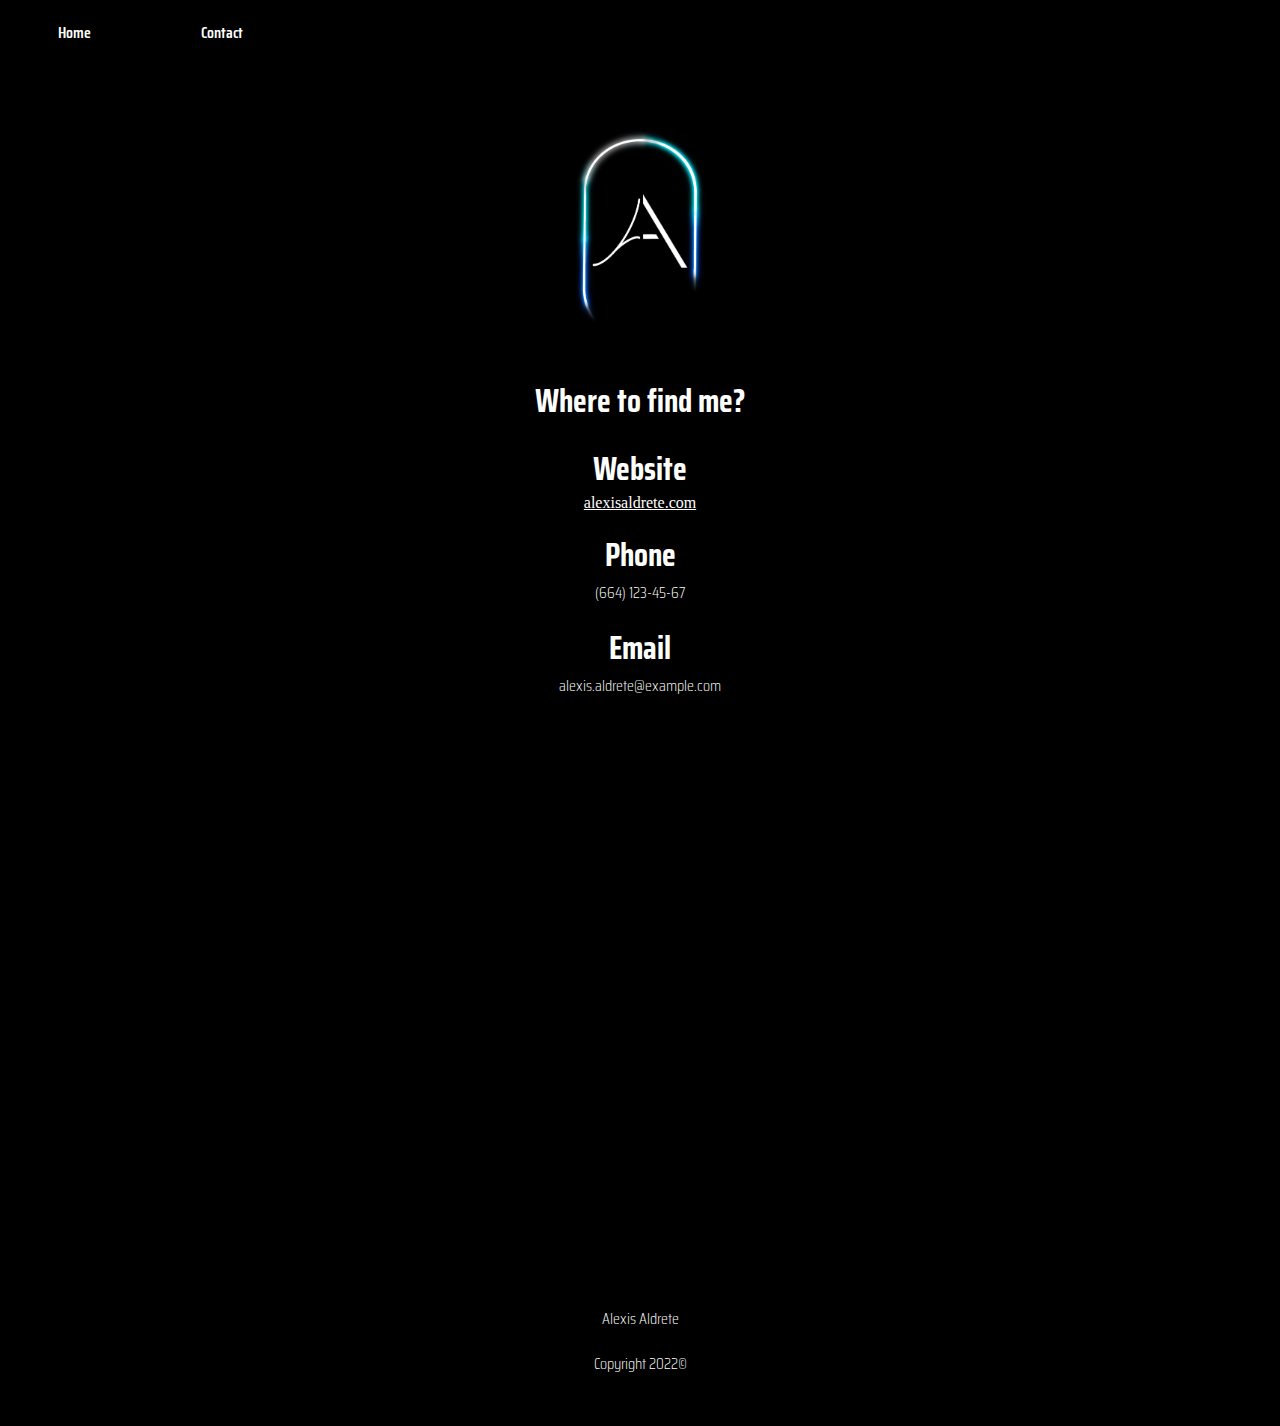
<file: CompetencyReport/contact.html>
<!DOCTYPE html>
<html lang="en">
<head>
    <meta charset="UTF-8">
    <meta http-equiv="X-UA-Compatible" content="IE=edge">
    <meta name="viewport" content="width=device-width, initial-scale=1.0">
    <link rel="stylesheet" href="styles.css">
    <link rel="preconnect" href="https://fonts.googleapis.com">
    <link rel="preconnect" href="https://fonts.gstatic.com" crossorigin>
    <link href="https://fonts.googleapis.com/css2?family=Saira+Condensed:wght@100;200;300;400;500;600;700;800;900&family=Saira+Extra+Condensed:wght@100;200;300;400;500;600;700;800;900&display=swap" rel="stylesheet">
    <title>Contact Page</title>
</head>
<body>
    <nav>
        <div class="flex-container">
            <div class="flex-item"><a href="index.html">Home</a></div>
            <div class="flex-item"><a href="contact.html">Contact</a></div> 
          </div>
    </nav>
    
    <header>
        <div class="site-title">
            
        </div>
        
    </header>

    <main>
        <div class="main-container">
            <img src="logoNoText.png" alt="Alexis Logo">
            <br>
            <br>
            <br>
            <div>
                <h1>Where to find me?</h1>
            </div>
            <br>
            <h2>Website </h2>
            <a style="text-decoration: underline;" href="https://www.alexisaldrete.com/">alexisaldrete.com</a>
            <br>
            <h2>Phone</h2>
            <p>(664) 123-45-67</p>
            <br>
            <h2>Email</h2>
            <p>alexis.aldrete@example.com</p>
            <br>
        </div>
    </main>
    
    
    <footer>
        <div class="footer-container">
            <div class="flex-item">
                <p>Alexis Aldrete</p>
            </div>
            <div class="flex-item">
                <p>Copyright 2022©</p>
            </div>
        </div>
    </footer>
    
</body>
</html>
</file>
<file: CompetencyReport/styles.css>
html, body{
    margin: 0;
    height: 120%;
    width: 100%;
}

body{
    background-color: black;
}


nav {
    height: 5%;
    width: 100%;
    background-color: black;
}

.flex-container {
    height: 100%;
    width: 100%;
    display: flex;
  }
  
.flex-item {
    display: flex;
    align-items: center;
    justify-content: center;
    width: 10%;
    margin: 10px; 
}

.flex-item a{
    font-family: 'Saira Condensed', sans-serif;
    color: white;
    font-weight: 600;
}

header{
    height: 5%;
    width: 100%;
    text-align: center;
}

main{
    height: 90%;
}

.main-container{
    display: flex;
    flex-direction: column;
    align-items: center;
    justify-content: center;
    width: 100%;
    text-align: center;
}

.main-container-item{
    margin: 2% 0;
    width: 30%;
    height: 100%;
}

footer{
    text-align: center;
    height: 10%;
}

h1,h2, p{
    margin: 0;
    color: white;
    font-family: 'Saira Condensed', sans-serif;
    font-size:xx-large;
}

li{
    text-align: left;
}

i{
    margin: 20px 0;
}

p{
    text-align: justify;
}

img{
    width: 20%;
}

a{
    text-decoration: none;
    color: white;
}

p, sub, sup, b, i, li{
    font-family: 'Saira Condensed', sans-serif;
    font-weight: 200;
    font-size: medium;
    color: white;
}

.site-title{
    width: 100%;
    text-align: center;
}

.footer-container{
    display: flex;
    width: 100%;
    flex-direction: column;
    align-items: center;
    justify-content: center;
}
</file>
